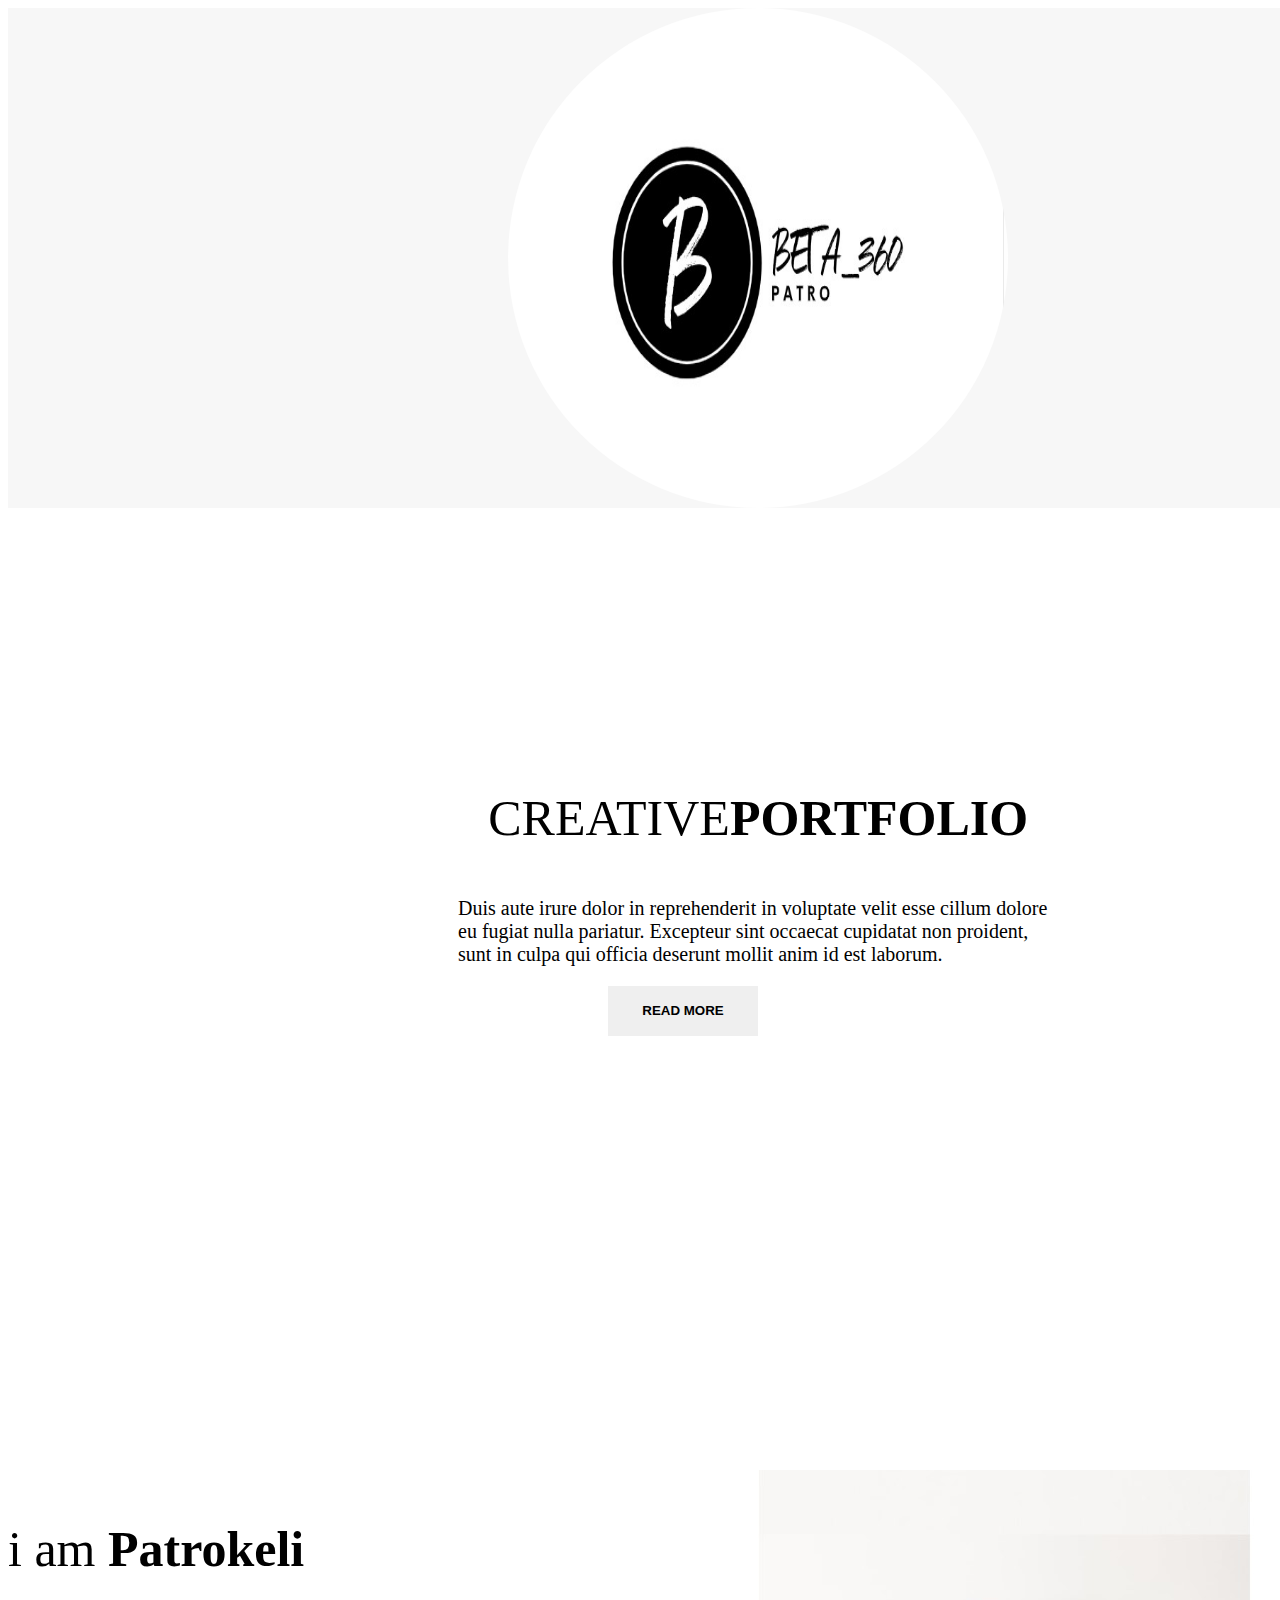
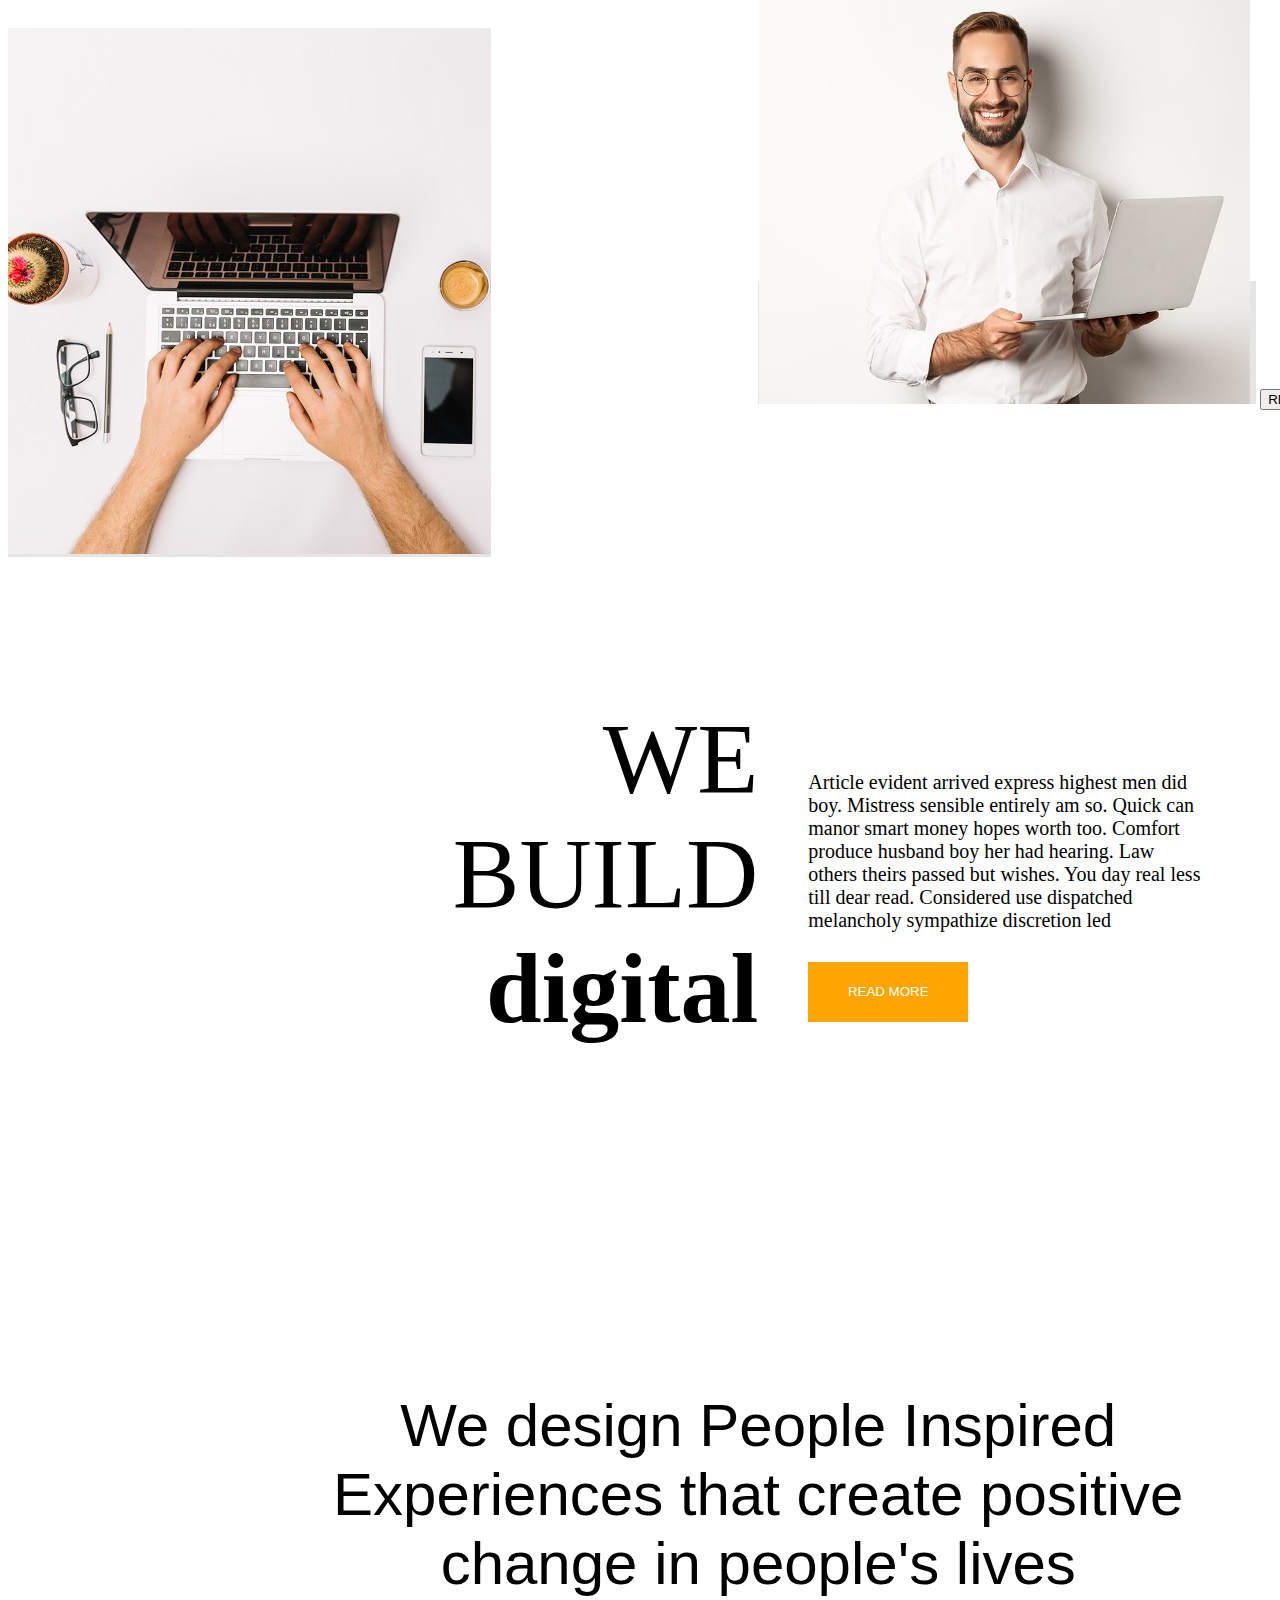
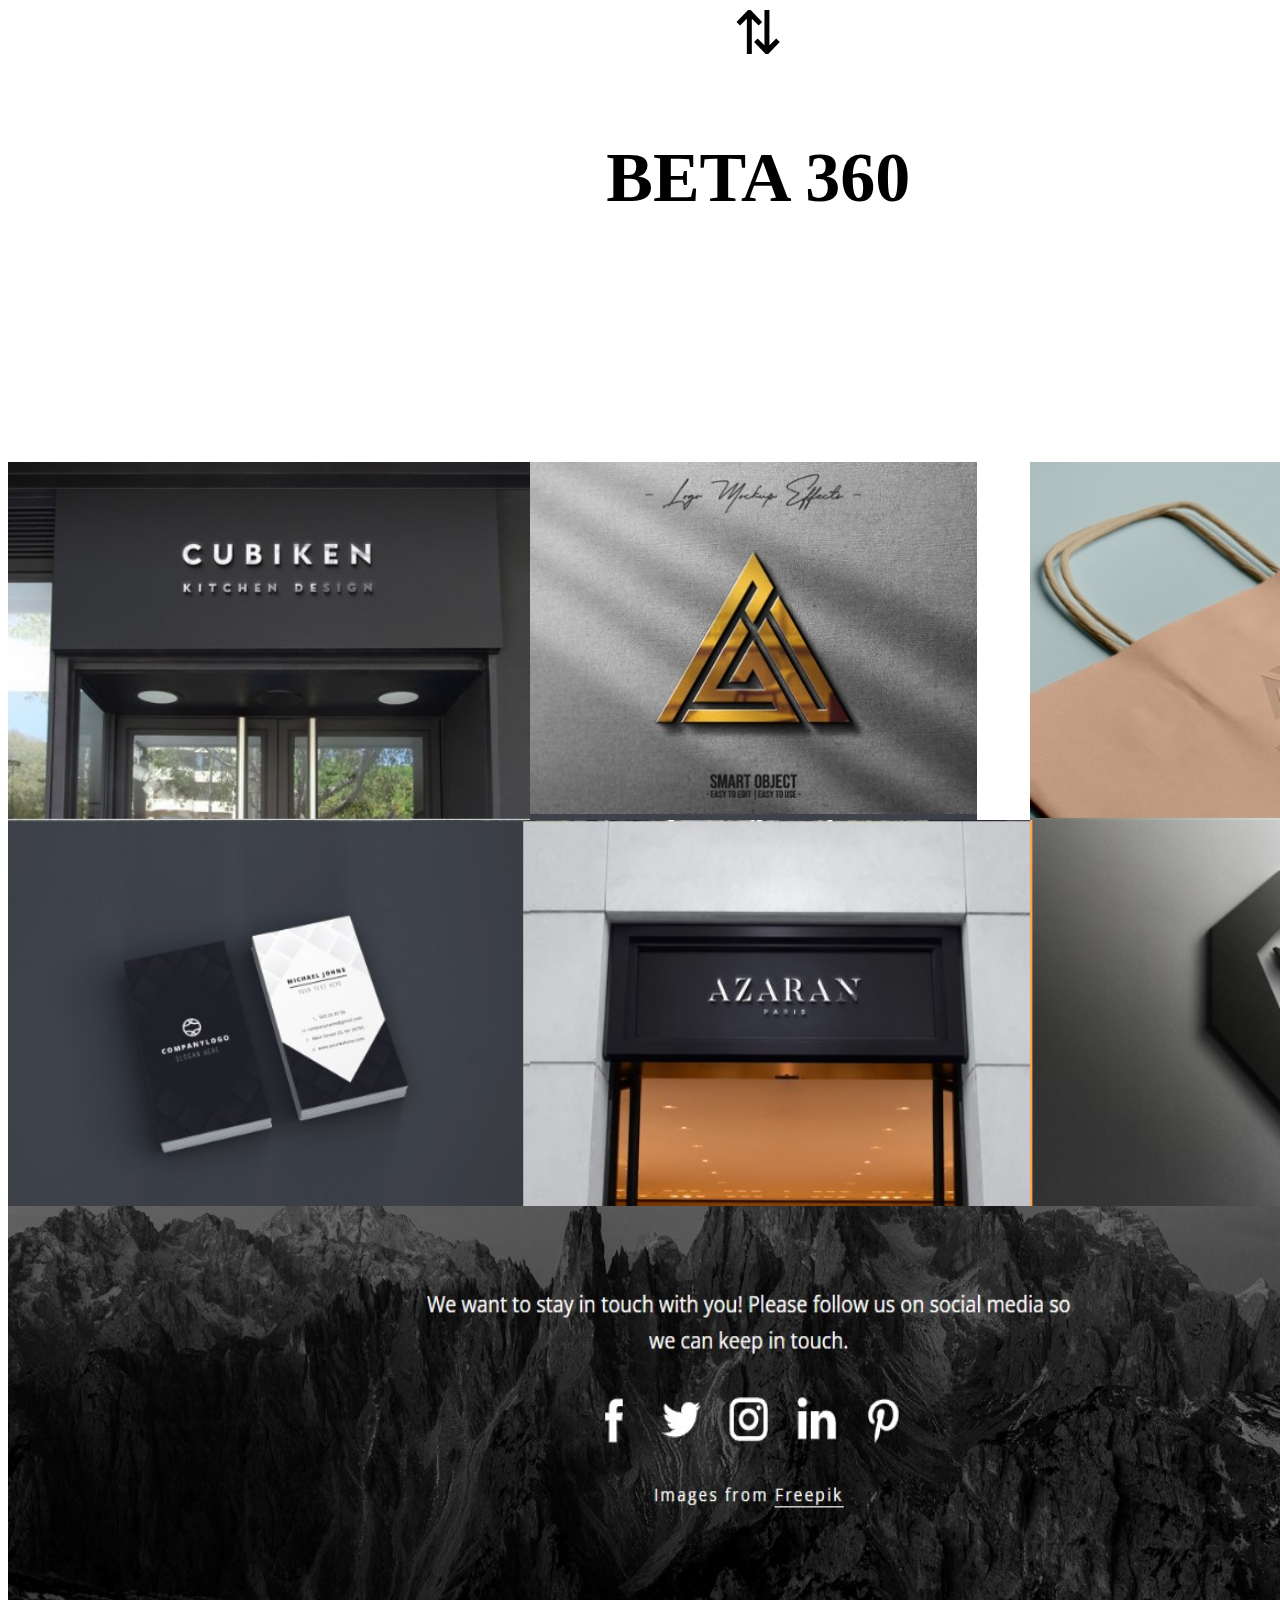
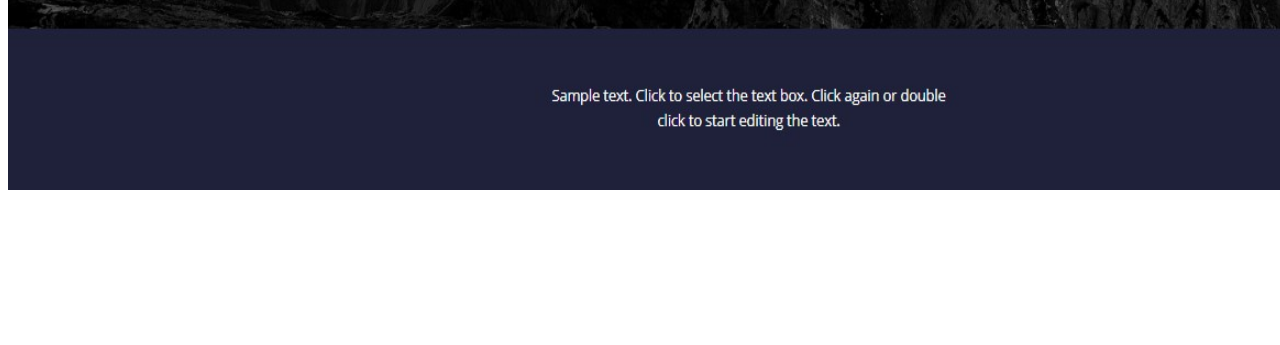
<file: project-ternetweb/index.html>
<!DOCTYPE html>
<html lang="en">
<head>
  <meta charset="UTF-8">
  <meta name="viewport" content="width=device-width, initial-scale=1.0">
  <title>Document</title>
  <link rel="stylesheet" href="index.css">
</head>
<body>
  
  <div class="div-1">
    <img src="BETA360.jpg" height="500" width="500" alt="">
  </div>
  <div class="div-2">
    <p style="display: flex; justify-content: center; font-size: 50px;"><span style="font-weight: lighter;">CREATIVE    </span>  <b  >PORTFOLIO</b></p>
    <p style="
    padding-left: 450px;
    padding-right: 450px;
    font-weight: 400;
    font-size: 20px;
    ">
      Duis aute irure dolor in reprehenderit in voluptate velit esse cillum dolore eu fugiat nulla pariatur. Excepteur sint occaecat cupidatat non proident, sunt in culpa qui officia deserunt mollit anim id est laborum.


    </p>
    <button style="
    margin-left: 600px;
    height: 50px;
    width: 150px;
    border: none;
    cursor: pointer;;
    "><b>READ MORE</b></button>
  </div>
  <div class="div-3">
      <div>
        <p style="
        font-size: 50px;
        ">i am <b>Patrokeli</b></p>
        <img src="pic3.jpg" alt="">
      </div>
      <div>
        <img src="pic2.jpg" alt="">
        <button>READ MORE</button>
      </div>
  </div>
  <div class="div-4">
    <div>
      <p style="
        font-size: 100px;
        text-align: end;
        ">
        WE <br> BUILD <br> <b>digital</b>
      </p>
    </div>
    <div >
      <p style="
        margin-top: 170px;
        margin-left: 50px;
        font-size: 20px;
        ">
        Article evident arrived express highest men did <br>boy. Mistress sensible entirely am so. Quick can <br> manor smart money hopes worth too. Comfort <br> produce husband boy her had hearing. Law <br> others theirs passed but wishes. You day real less <br>till dear read. Considered use dispatched <br> melancholy sympathize discretion led <br>
      </p>
      <button style="
      color: white;
      background-color: orange;
      margin-left: 50px;
      margin-top: 10px;
      height: 60px;
      width: 160px;
      border: none;
      ">READ MORE</button>
    </div>
  </div>
  <div class="div-5">
    <p style="
      font-size: 60px;
      text-align: center;
      font-family: Arial, Helvetica, sans-serif;
      ">
      We design People Inspired <br> Experiences that create positive <br> change in people's lives <br>
      &UpArrowDownArrow;
    </p>
    
    <p style="
    text-align: center;
    font-size: 70px;
    font-weight: 600;
    ">
      BETA 360
    </p>
  </div>
  <div style="
  display: grid;
  grid-template-columns: 1fr 1fr 1fr;
  ">
  <div>
    <img height="100%" src="mega1.jpg" alt="">
  </div>
  <div>
    <img height="100%" src="mega2.jpg" alt="">
  </div>
  <div>
    <img height="100%" src="mega3.jpg" alt="">
  </div>
  <div>
    <img height="100%" width="100%" src="mega4.jpg" alt="">
  </div>
  <div>
    <img height="100%" src="mega5.jpg" alt="">
  </div>
  <div>
    <img height="100%"  src="mega6.jpg" alt="">
  </div>
  </div>
  <div class="div-6">
    <img src="last.jpg" height="80%" width="100%" alt="">
  </div>
</body>
</html>
</file>
<file: project-ternetweb/index.css>
body
{
  border-radius: 12px;
  display: grid;
  grid-template-rows: 1fr 1fr 1fr 1fr 1fr 1fr 1fr;
}
.div-1{
  background-color: rgb(247, 247, 247);
  width: 100%;
  height: 500px;
  display: flex;
  justify-content: center;
  align-items: center;
}
.div-2 {
  display: fle;
  align-items: center;
}
.div-3{
  display: grid;
  grid-template-columns: 1fr 1fr;
}
.div-4{
  display: grid;
  grid-template-columns: 1fr 1fr;
}

.div-1 img {
  border-radius: 50%;
}
</file>
